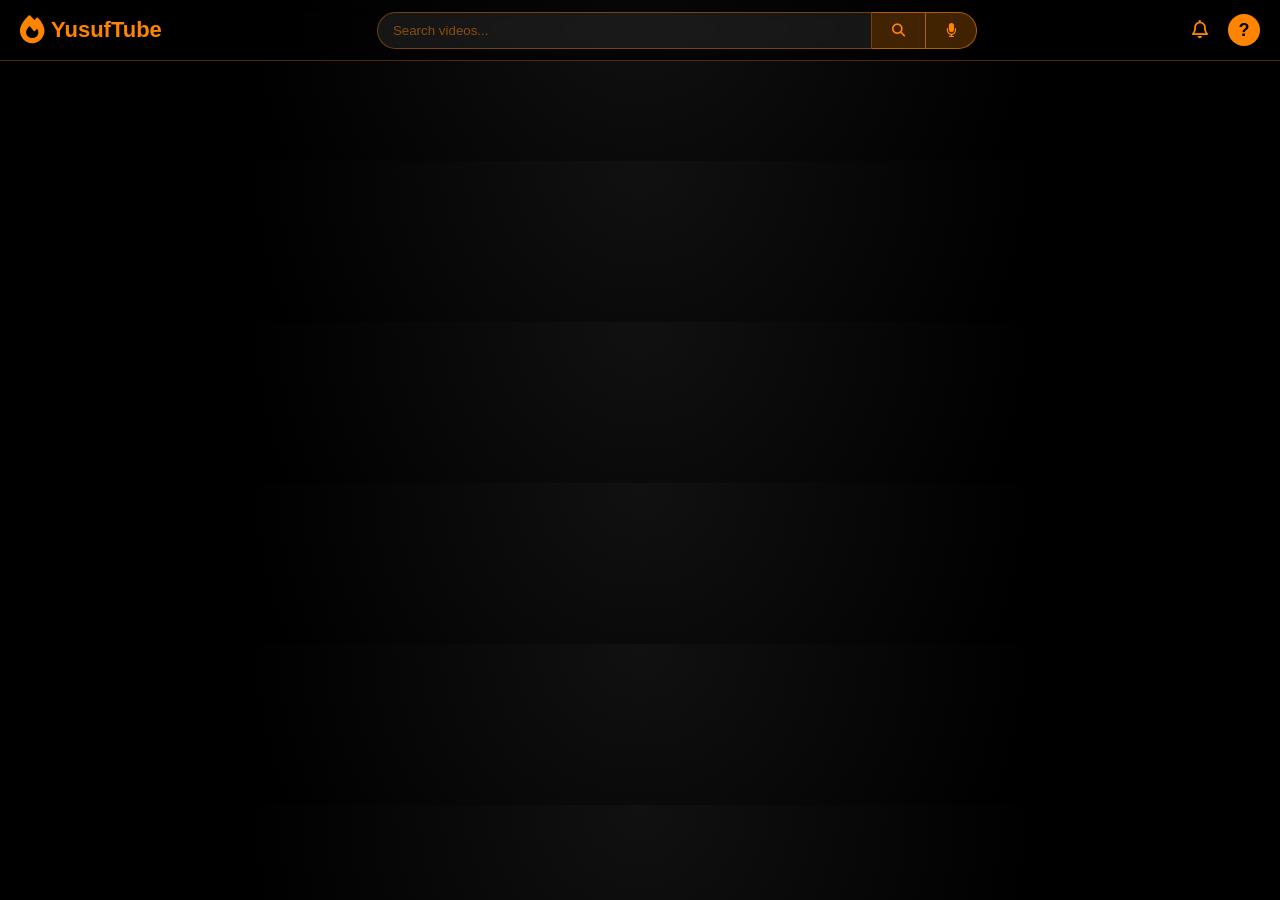
<file: Htmls/search.html>
<!DOCTYPE html>
<html lang="en">
<head>
<meta charset="UTF-8">
<meta name="viewport" content="width=device-width, initial-scale=1.0">
<title>YusufTube</title>

<link rel="stylesheet" href="../Css/searchStyle.css">
<link rel="stylesheet" href="https://cdnjs.cloudflare.com/ajax/libs/font-awesome/6.4.0/css/all.min.css">

<link rel="icon" type="image/png" sizes="32x32" href="Images/YusufTube-Logo.png">
<link rel="shortcut icon" href="Images/YusufTube-Logo.png">
<link rel="apple-touch-icon" sizes="180x180" href="Images/YusufTube-Logo.png">
<link rel="icon" type="image/png" sizes="192x192" href="Images/YusufTube-Logo.png">
</head>

<body>

<header>
    <div class="logo" onclick="window.location.href='../index.html'">
        <i class="fa-solid fa-fire"></i> YusufTube
    </div>

    <div class="search-bar">
        <input type="text" id="searchInput" placeholder="Search videos...">
        <button id="searchBtn">
            <i class="fa-solid fa-magnifying-glass"></i>
        </button>
        <button id="voiceBtn">
            <i class="fa-solid fa-microphone"></i>
        </button>
    </div>

    <div class="user-actions">
        <i class="fa-regular fa-bell"></i>
		<div class="user-icon" onclick="window.location.href='Register.html'">?</div>
    </div>
</header>

<div class="main-container">
    <div id="resultsTitle"></div>
    <div class="video-grid" id="videoGrid"></div>
</div>

<script src="../JavaScript/searchScript.js"></script>
</body>
</html>
</file>
<file: Css/searchStyle.css>
:root {
    --bg: #000;
    --orange: #FF8400;
    --yellow: #FFD84D;
    --white: #fff;
}

body {
    margin: 0;
    background: radial-gradient(circle at top, #111 0%, #000 60%);
    font-family: 'Roboto', Arial, sans-serif;
    color: var(--white);
}

/* HEADER */
header {
    background: rgba(0,0,0,0.6);
    backdrop-filter: blur(12px);
    border-bottom: 1px solid rgba(255,132,0,.3);
    padding: 0 20px;
    height: 60px;
    display: flex;
    align-items: center;
    justify-content: space-between;
}

/* LOGO */
.logo {
    display: flex;
    align-items: center;
    gap: 6px;
    font-size: 22px;
    font-weight: bold;
    color: var(--orange);
    cursor: pointer;
}

.logo i { font-size: 28px; }

/* SEARCH BAR */
.search-bar {
    display: flex;
    align-items: center;
    flex: 1;
    max-width: 600px;
    margin: 0 20px;
}

.search-bar input {
    width: 100%;
    background: rgba(255,255,255,.08);
    border: 1px solid rgba(255,132,0,.4);
    padding: 10px 15px;
    border-radius: 40px 0 0 40px;
    color: var(--orange);
    outline: none;
}

.search-bar input::placeholder {
    color: rgba(255,132,0,.5);
}

.search-bar button {
    background: rgba(255,132,0,.25);
    border: 1px solid rgba(255,132,0,.6);
    border-left: none;
    padding: 10px 20px;
    cursor: pointer;
    color: var(--orange);
    transition: .3s;
}

.search-bar button:hover {
    box-shadow: 0 0 20px rgba(255,132,0,.6);
}

.search-bar button:last-child {
    border-radius: 0 40px 40px 0;
}

/* USER ACTIONS */
.user-actions {
    display: flex;
    align-items: center;
    gap: 20px;
    color: var(--orange);
    font-size: 18px;
}

.user-actions i {
    cursor: pointer;
    transition: .3s;
}

.user-actions i:hover {
    transform: scale(1.2);
    text-shadow: 0 0 15px rgba(255,132,0,.7);
}

.user-icon {
    width: 32px;
    height: 32px;
    background: var(--orange);
    color: black;
    border-radius: 50%;
    text-align: center;
    line-height: 32px;
    font-weight: bold;
    cursor: pointer;
    transition: .3s;
}

.user-icon:hover {
    box-shadow: 0 0 20px rgba(255,132,0,.7);
    transform: scale(1.1);
}

/* MAIN */
.main-container {
    padding: 40px;
    max-width: 1600px;
    margin: 0 auto;
}

#resultsTitle {
    font-size: 24px;
    font-weight: bold;
    color: var(--orange);
    margin-bottom: 20px;
}

.video-grid {
    display: grid;
    grid-template-columns: repeat(auto-fill, minmax(300px, 1fr));
    gap: 30px;
}

.video-card {
    background: rgba(255,255,255,.04);
    border: 1px solid rgba(255,132,0,.3);
    border-radius: 16px;
    overflow: hidden;
    cursor: pointer;
    transition: .3s;
}

.video-card:hover {
    border-color: var(--orange);
    box-shadow: 0 0 30px rgba(255,132,0,.4);
    transform: translateY(-4px);
}

.thumbnail {
    width: 100%;
    aspect-ratio: 16/9;
    overflow: hidden;
}

.thumbnail video {
    width: 100%;
    height: 100%;
    object-fit: cover;
}

.video-info {
    padding: 12px;
    font-weight: 600;
    color: var(--orange);
}
</file>
